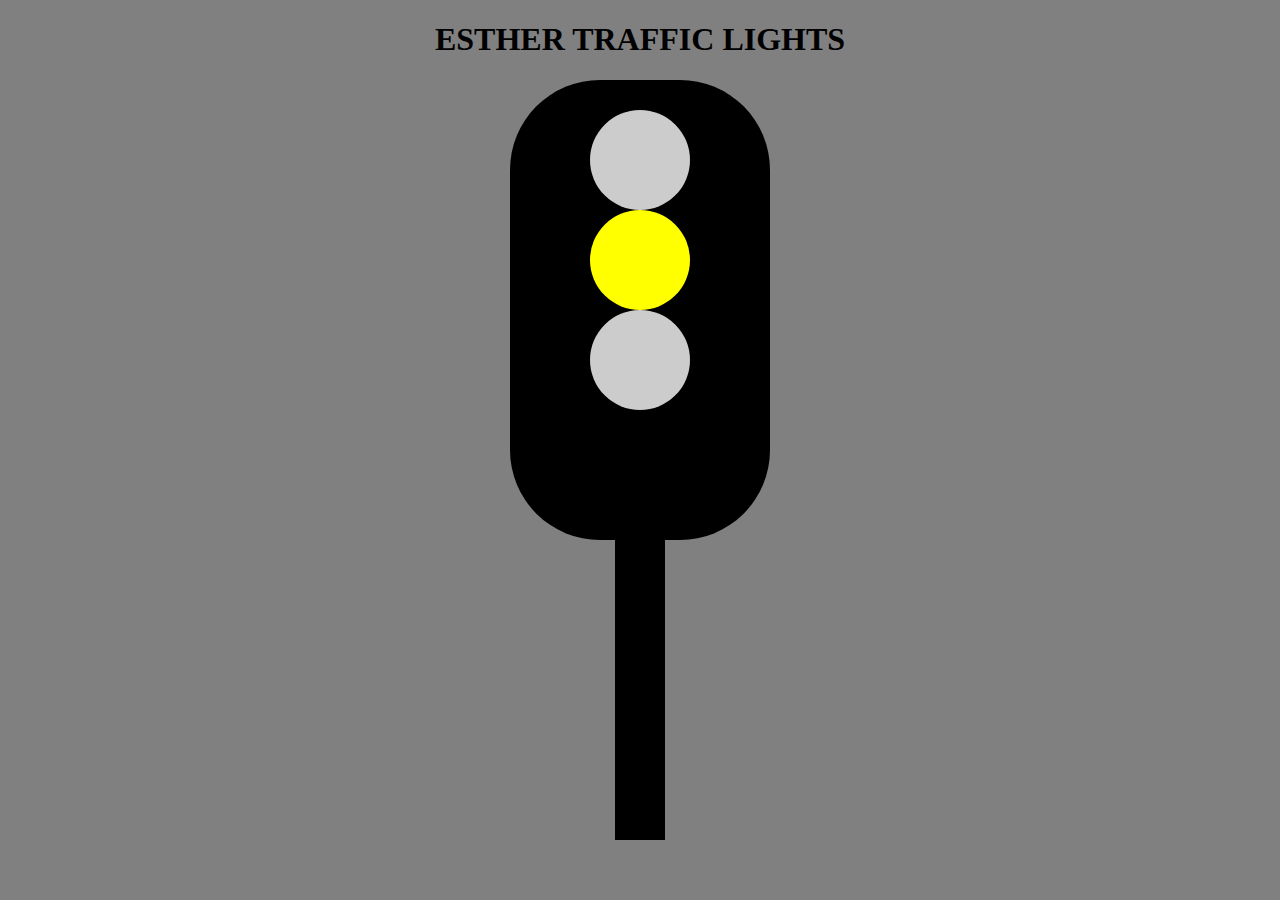
<file: index.html>
<!DOCTYPE html>
<html>

<head>
   <title>quiz.1</title>
   <link rel="stylesheet" type="text/css" href="css/main.css">
   <link rel="stylesheet" type="test/css" href="css/normalize.css">
</head> 
   <body>
   <H1>ESTHER TRAFFIC LIGHTS</H1>
      <div class="tap">
         <section class="circle top1"></section>
         <section class="circle top2"></section>
         <section class="circle top3"></section>
         
      </div>
      
      <section class=" tep1"></section>
  
    <script src="app.js"></script>

   </body>

</html>
</file>
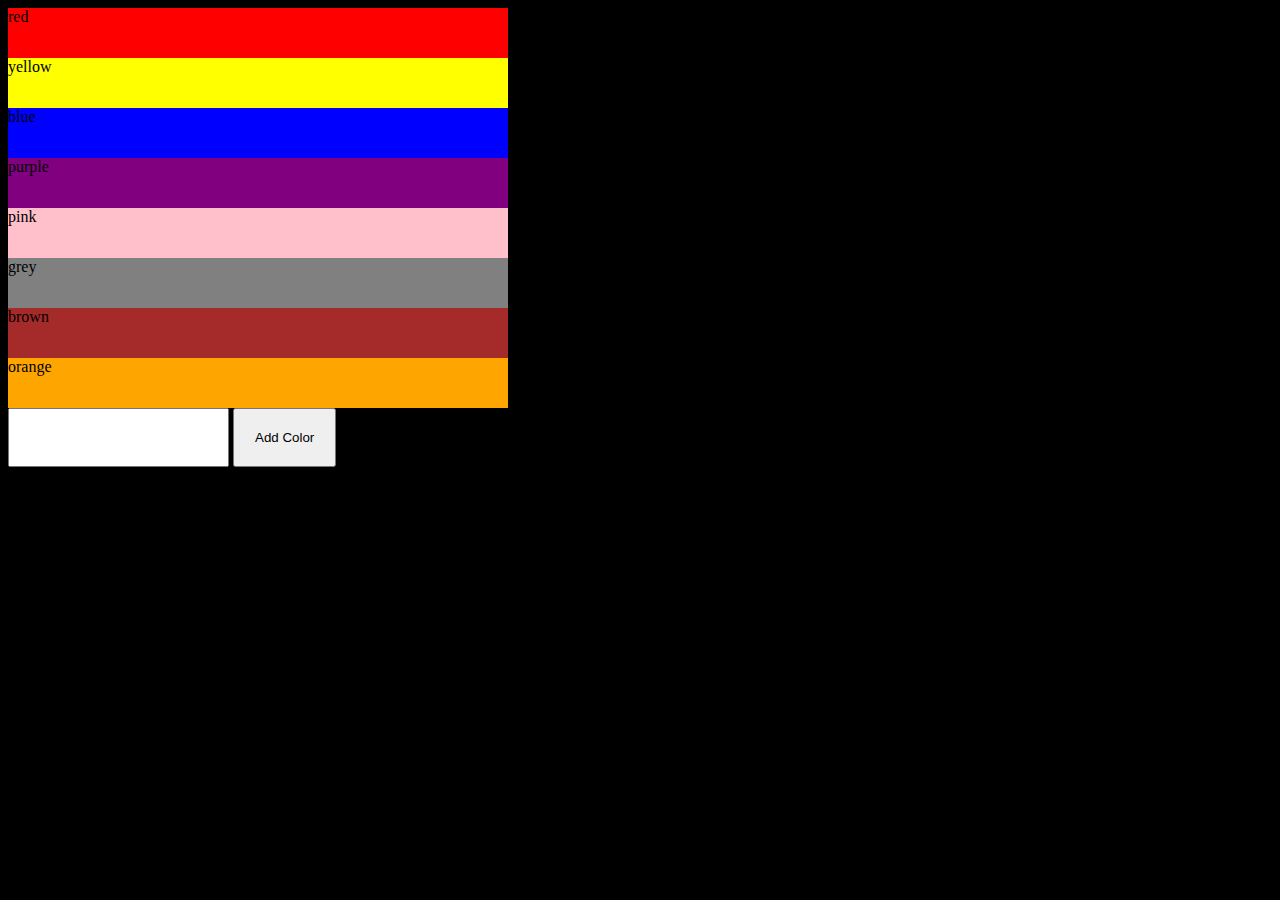
<file: arrays/index.html>
<!DOCTYPE html>
<html>
<head>

	<title></title>
	<style type="text/css">
	body{
		background-color: black;
	}
	.container div{
		width: 500px;
		height: 50px;
	
	}

	button{
	padding: 20px;
	}
	input{
		padding: 20px;

	}

	</style>

</head>
<body>
<div class="container">
 </div>

 <input type="text" id="color">
 <button class="add-color">Add Color</button>
<script src="app.js"></script>

</body>
</html>
</file>
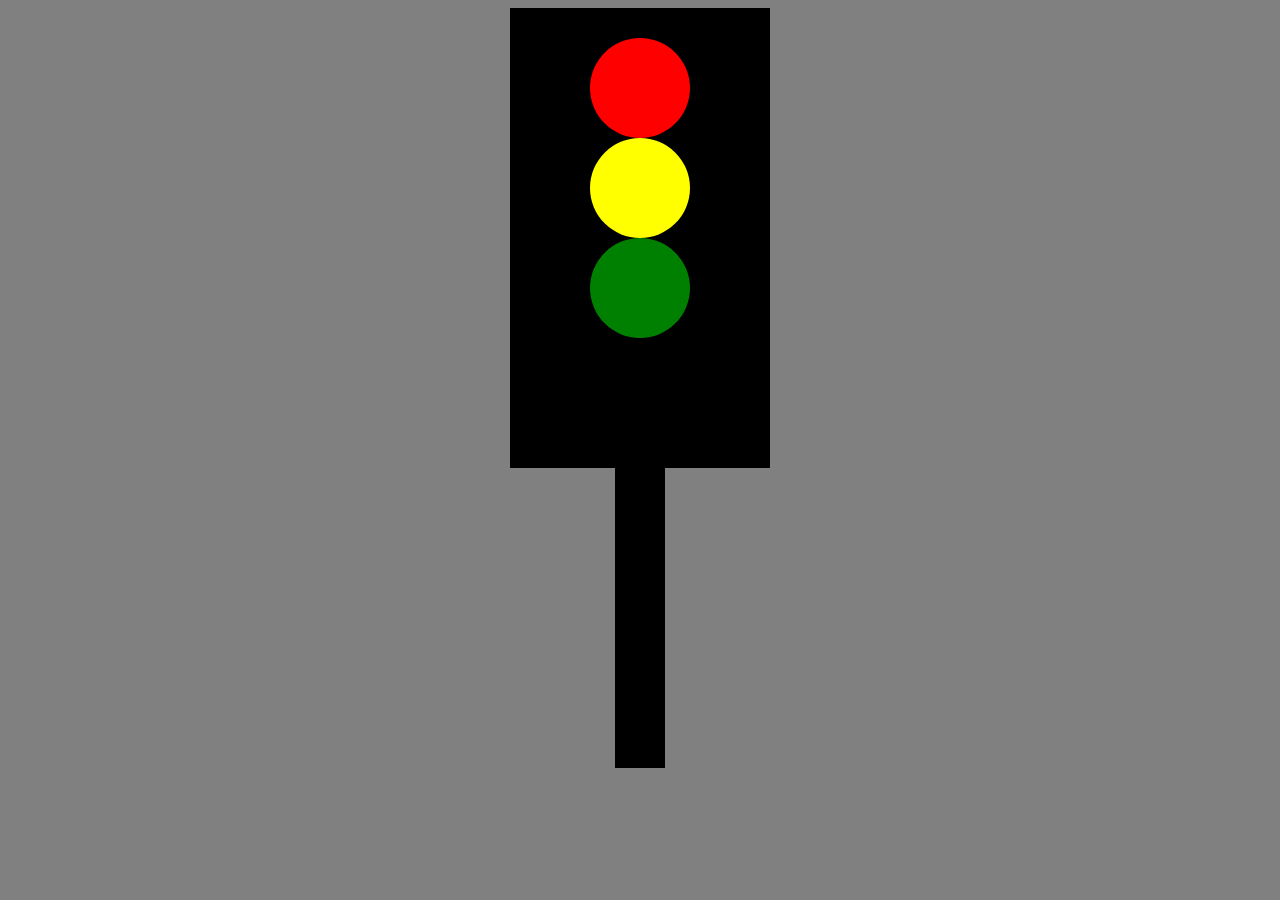
<file: index (1).html>
<!DOCTYPE html>
<html>

<head>
   <title>quiz.1</title>
   <link rel="stylesheet" type="text/css" href="css/main.css">
   <link rel="stylesheet" type="test/css" href="css/normalize.css">
</head> 
   <body>
      <div>
         <section class=" tap top1"></section>
         <section class="tap top2"></section>
         <section class="tap top3"></section>
         
      </div>
      <section class=" tep1"></section>
  
   </body>

</html>
</file>
<file: css/main.css>
body{
	background-color: grey;
}
h1{
      text-align: center;
}


div{
	background-color: black;
	width:200px;
	margin:auto; 
	padding:30px;
	height:400px;
}
.tap{
	border-radius: 90px;
	margin:auto;
}
.top1 {
      background-color:red;
      width:100px; 
      height:100px;
      margin-top: 20px;
      margin-bottom: 20px;
      border-radius: 50px;
       margin: 0 auto;

}
.top2 {
      background-color:yellow;
      width:100px; 
      height:100px;
       border-radius: 50px;
        margin: 0 auto;


      
}
.top3 {
      background-color:green;
      width:100px; 
      height:100px;
      margin-top: 20px;
      margin-bottom: 20px;
       border-radius: 50px;
       margin: 0 auto;
       min-height: 10px;



}
.tep1 {
       background-color:black;
	   width:50px;
	   margin:0 auto;
	   height: 300px; 
}
.off{
      background-color: #ccc;
}
</file>
